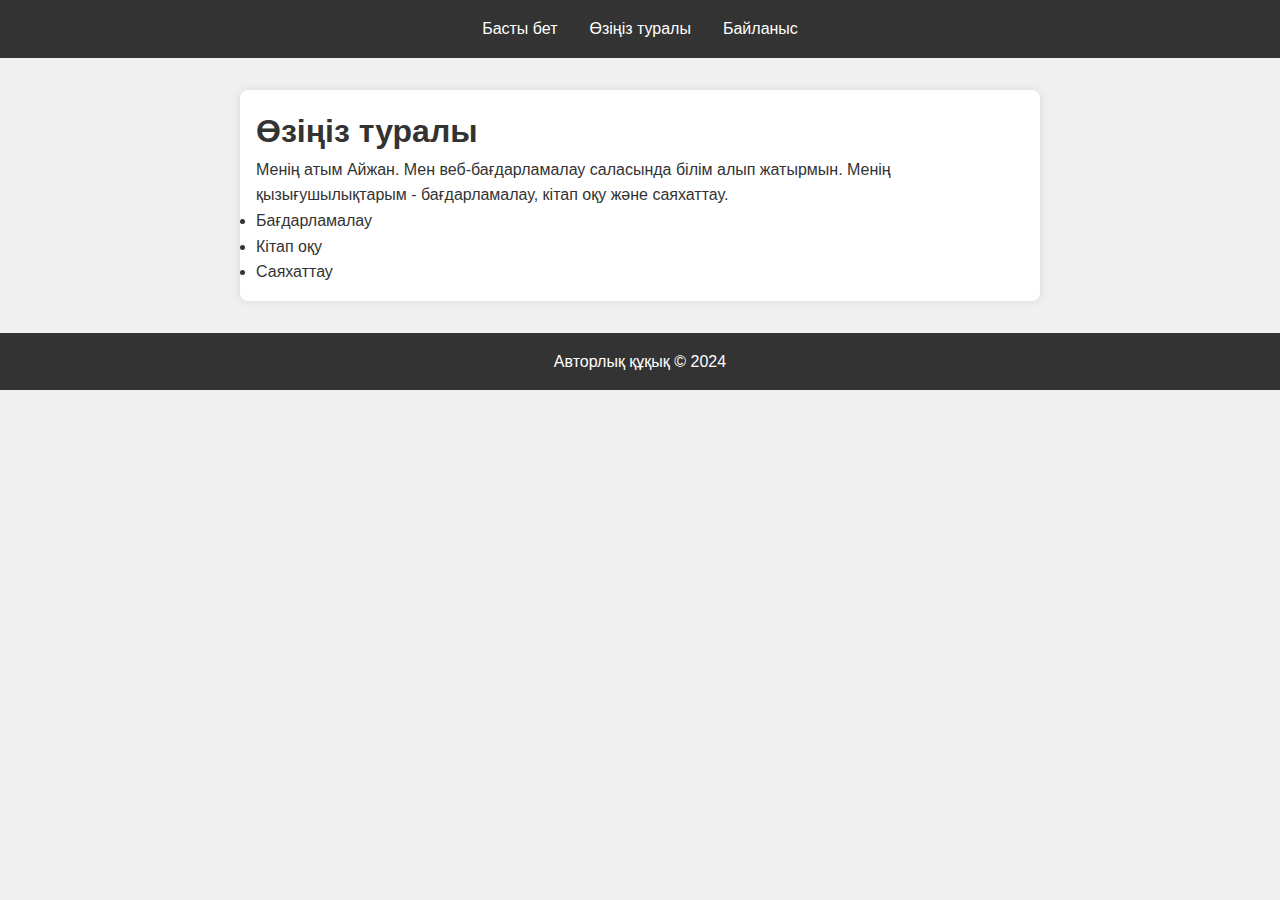
<file: Lab work No. 1/project/about.html>
<!DOCTYPE html>
<html lang="kk">
<head>
    <meta charset="UTF-8">
    <meta name="viewport" content="width=device-width, initial-scale=1.0">
    <title>Өзіңіз туралы</title>
    <link rel="stylesheet" href="style.css">
</head>
<body>
<header>
    <nav>
        <ul>
            <li><a href="index.html">Басты бет</a></li>
            <li><a href="about.html">Өзіңіз туралы</a></li>
            <li><a href="contact.html">Байланыс</a></li>
        </ul>
    </nav>
</header>

<main>
    <h1>Өзіңіз туралы</h1>
    <p>Менің атым Айжан. Мен веб-бағдарламалау саласында білім алып жатырмын. Менің қызығушылықтарым - бағдарламалау, кітап оқу және саяхаттау.</p>
    <ul>
        <li>Бағдарламалау</li>
        <li>Кітап оқу</li>
        <li>Саяхаттау</li>
    </ul>
</main>

<footer>
    <p>Авторлық құқық &copy; 2024</p>
</footer>
</body>
</html>
</file>
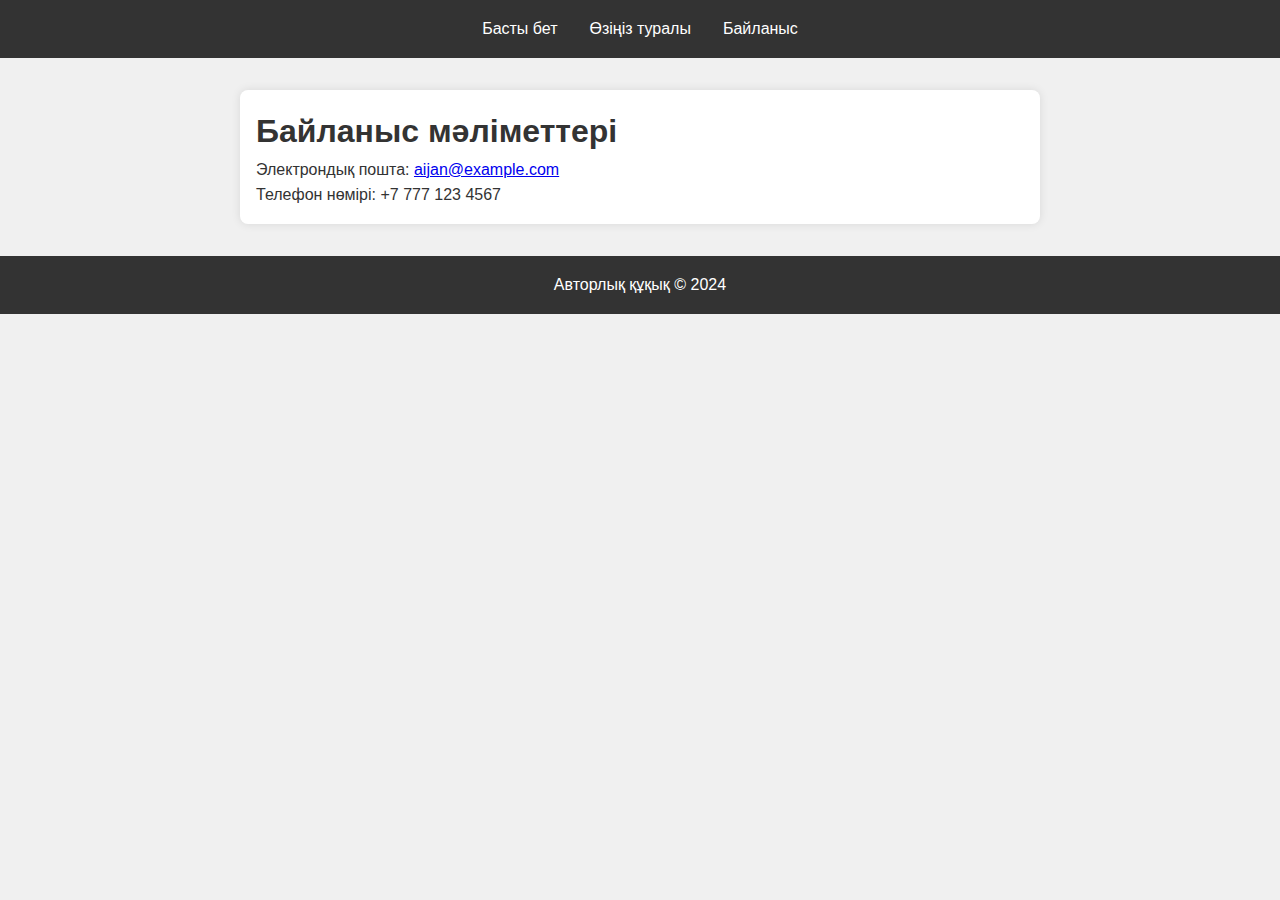
<file: Lab work No. 1/project/contact.html>
<!DOCTYPE html>
<html lang="kk">
<head>
    <meta charset="UTF-8">
    <meta name="viewport" content="width=device-width, initial-scale=1.0">
    <title>Байланыс</title>
    <link rel="stylesheet" href="style.css">
</head>
<body>
<header>
    <nav>
        <ul>
            <li><a href="index.html">Басты бет</a></li>
            <li><a href="about.html">Өзіңіз туралы</a></li>
            <li><a href="contact.html">Байланыс</a></li>
        </ul>
    </nav>
</header>

<main>
    <h1>Байланыс мәліметтері</h1>
    <p>Электрондық пошта: <a href="mailto:aijan@example.com">aijan@example.com</a></p>
    <p>Телефон нөмірі: +7 777 123 4567</p>
</main>

<footer>
    <p>Авторлық құқық &copy; 2024</p>
</footer>
</body>
</html>
</file>
<file: Lab work No. 1/project/style.css>
* {
    margin: 0;
    padding: 0;
    box-sizing: border-box;
    font-family: Arial, sans-serif;
}

body {
    line-height: 1.6;
    background-color: #f0f0f0;
    color: #333;
}

header {
    background-color: #333;
    color: #fff;
    padding: 1rem;
}

nav ul {
    list-style: none;
    display: flex;
    justify-content: center;
}

nav ul li {
    margin: 0 1rem;
}

nav ul li a {
    color: #fff;
    text-decoration: none;
}

main {
    max-width: 800px;
    margin: 2rem auto;
    padding: 1rem;
    background-color: #fff;
    border-radius: 8px;
    box-shadow: 0 0 10px rgba(0, 0, 0, 0.1);
}

footer {
    text-align: center;
    padding: 1rem;
    background-color: #333;
    color: #fff;
    margin-top: 2rem;
}

img {
    max-width: 100%;
    height: auto;
    border: 2px solid #333;
    border-radius: 8px;
}
</file>
